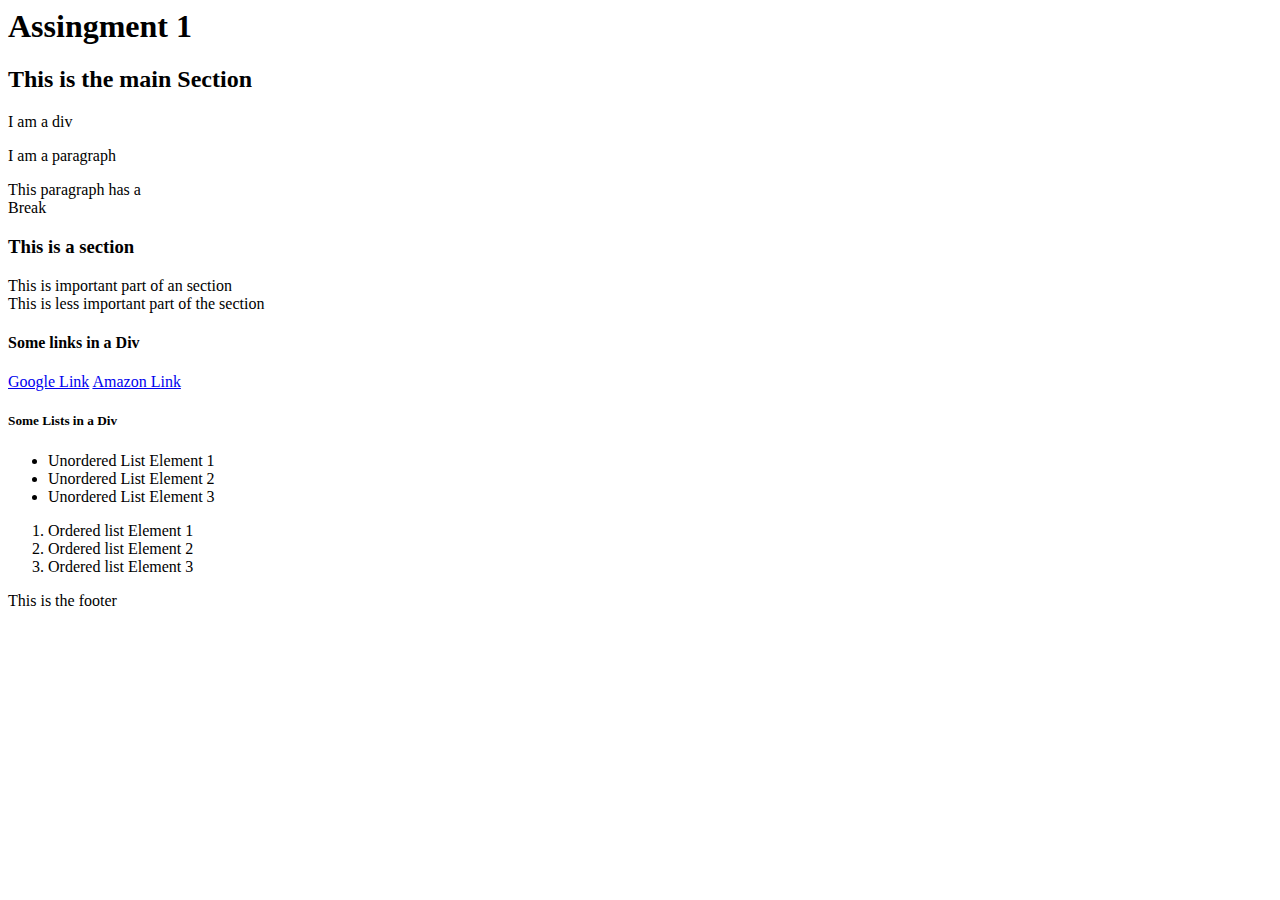
<file: assg-1/index.html>
<html>
<head>
	<title></title>
</head>
<body>
	<header>
		<h1>Assingment 1</h1>
		<h2>This is the main Section</h2>
	</header>	
	<div>
		<p>I am a div</p>
	</div>
	<p>I am a paragraph</p>
	<p>This paragraph has a<br>Break</p>
	<section>
		<h3>This is a section</h3>
		<p>This is important part of an section<br>This is less important part of the section</p>
	</section>
	<div>
		<h4>Some links in a Div</h4>
		<a href="http://www.google.com">Google Link</a> <a href="http://www.amazon.com">Amazon Link</a>
	</div>
	<div>
		<h5>Some Lists in a Div</h5>
		<ul>
			<li>Unordered List Element 1</li>
			<li>Unordered List Element 2</li>
			<li>Unordered List Element 3</li>
		</ul>
		<ol>
			<li>Ordered list Element 1</li>
			<li>Ordered list Element 2</li>
			<li>Ordered list Element 3</li>
		</ol>
	</div>
</body>
	<footer>
		<p>This is the footer</p>
	</footer>
</html>
</file>
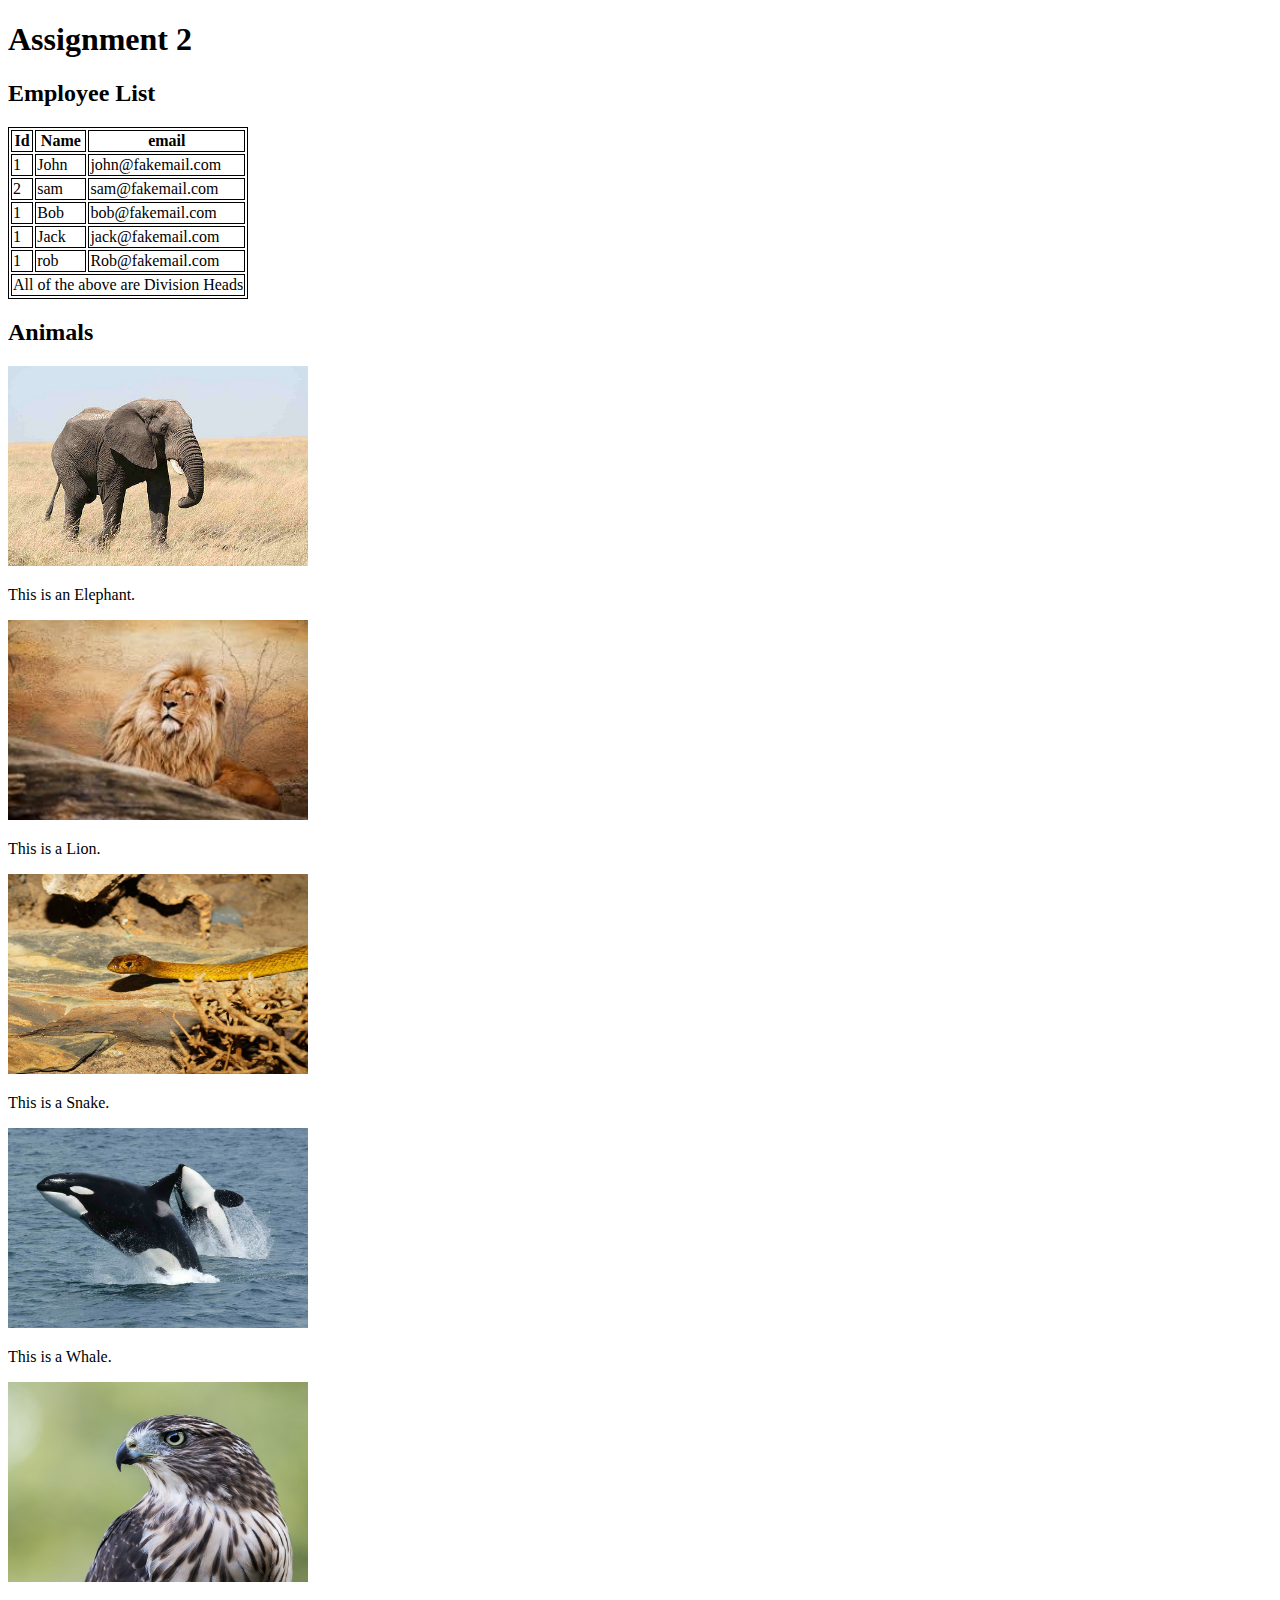
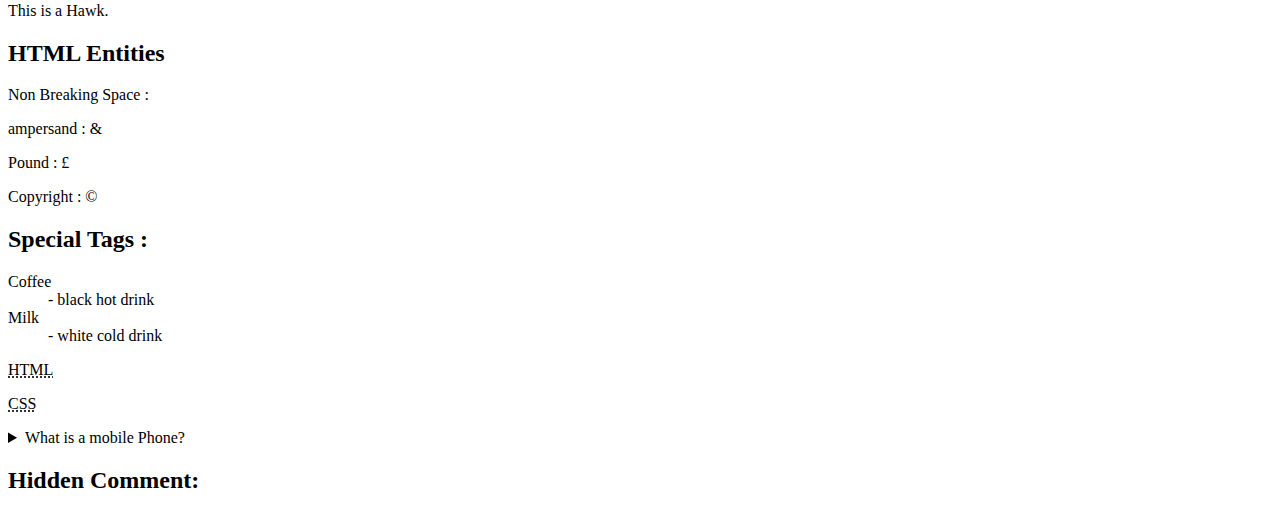
<file: assg-2/index.html>
<!DOCTYPE html>
<html>
<head>
	<title>Second Assingment</title>
	<style>
	table, th, td {
  		border: 1px solid black;
}
</style>
</head>
<body>
	<header id="header">
		<h1>Assignment 2</h1>
	</header>
	<main id="main">
		<section id=table-section" class="main-section">
				<h2>Employee List</h2>
			<table>
				<thead>
					<tr>
						<th>Id</th>
						<th>Name</th>
						<th>email</th>
					</tr>
				</thead>
				<tbody>
					<tr>
						<td>1</td>
						<td>John</td>
						<td>john@fakemail.com</td>
					</tr>
					<tr>
						<td>2</td>
						<td>sam</td>
						<td>sam@fakemail.com</td>
					</tr>
					<tr>
						<td>1</td>
						<td>Bob</td>
						<td>bob@fakemail.com</td>
					</tr>
					<tr>
						<td>1</td>
						<td>Jack</td>
						<td>jack@fakemail.com</td>
					</tr>
					<tr>
						<td>1</td>
						<td>rob</td>
						<td>Rob@fakemail.com</td>
					</tr>
				</tbody>
				<tfoot>
					<tr>
						<td colspan="3">All of the above are Division Heads</td>
					</tr>
				</tfoot>
			</table>
		</section>
		<section id="images" class="main-section">
			<h2>Animals</h2>
			<article>
				<img src="img/elephant.jpg" alt="Elephant" width="300" height="200">
				<p>This is an Elephant.</p>
				<img src="img/lion.jpg" alt="Lion" width="300" height="200">
				<p>This is a Lion.</p>
				<img src="img/snake.jpg" alt="Snake" width="300" height="200">
				<p>This is a Snake.</p>
				<img src="img/whale.jpg" alt="Whale" width="300" height="200">
				<p>This is a Whale.</p>
				<img src="img/hawk.jpg" alt="Snake" width="300" height="200">
				<p>This is a Hawk.</p>
			</article>
		</section id="speacial-tags" class="main-section">
		<section>
			<h2>HTML Entities</h2>
			<article>
				<p>Non Breaking Space : &nbsp;</p>
				<p>ampersand : &amp;</p>
				<p>Pound : &pound;</p>
				<p>Copyright : &copy;</p>
			</article>
		</section>
		<section id="special-tags" class="main=section">
			<h2>Special Tags :</h2>
			<article id="st-dl" class="special-tag">
				<dl>
					<dt>Coffee</dt>
					<dd>- black hot drink</dd>
					<dt>Milk</dt>
					<dd>- white cold drink</dd>
				</dl>
			</article>
			<article id="st-abbr" class="special-tag">	
					<p><abbr title="Hyper Text Markup Language">HTML</abbr></p>
					<p><abbr title="Cascading Style Sheets">CSS</abbr></p>
			</article>
			<article class="special-tag" id="details">
				<details>
					<summary>What is a mobile Phone?</summary>
					<p>A mobile phone, cell phone or hand phone, sometimes shortened to simply mobile, cell or just phone, is a portable telephone that can make and recieve calls over a radio frequency link while the user is moving within a telephone service area.</p>
				</details>
			</article>
		</section>
	</main>
	<footer id="footer">
		<h2>Hidden Comment:</h2>
		<!--This is a hidden comment.-->
	</footer>
</body>
</html>
</file>
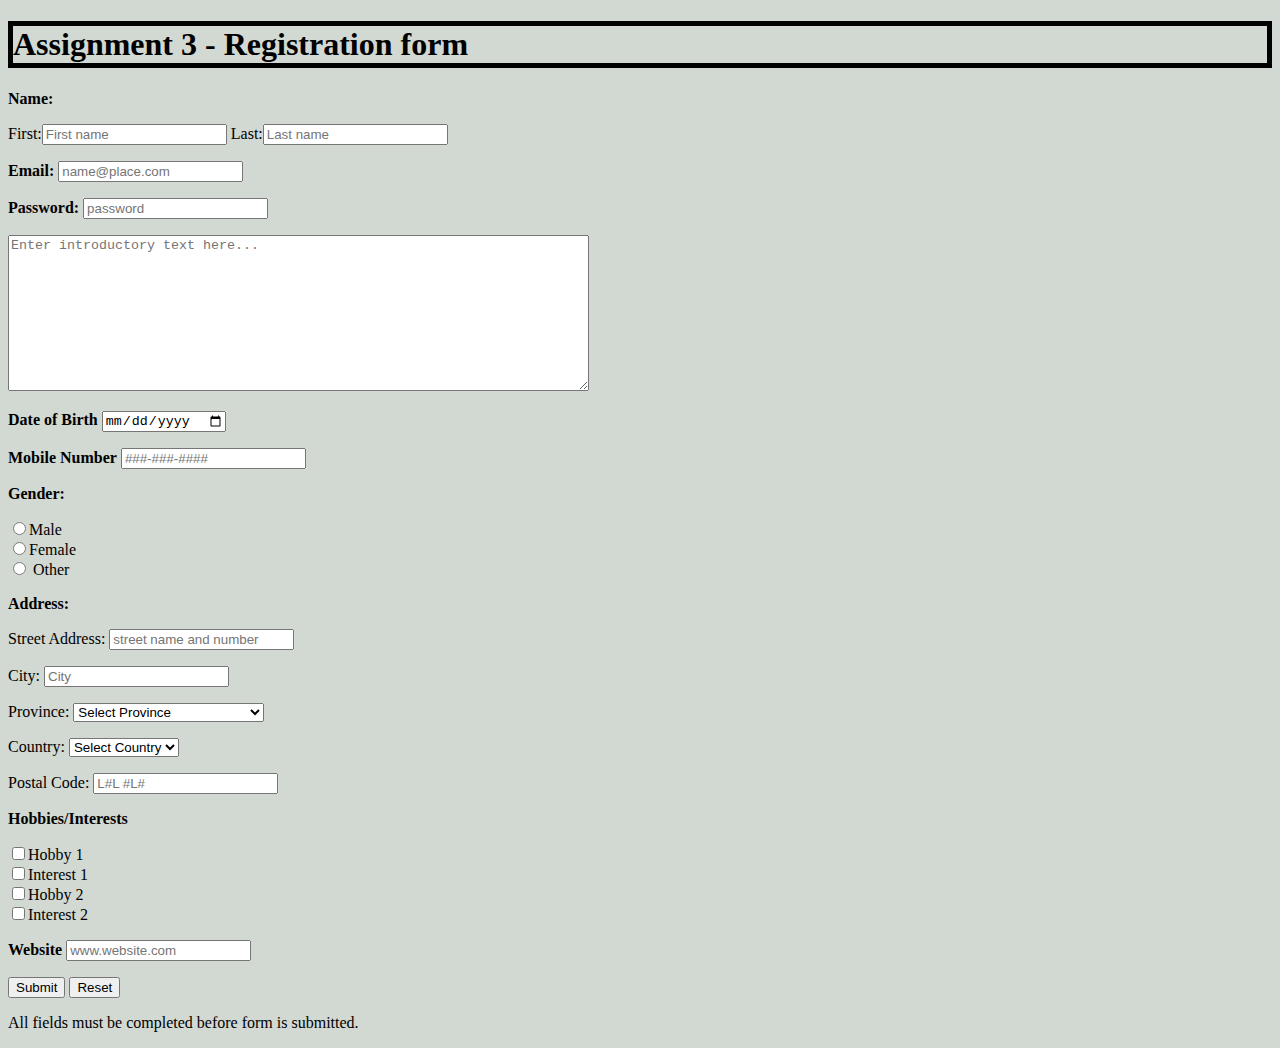
<file: assg-3/index.html>
<!Doctype html>
<html>
<head>
	<meta charset="utf-8"/>
	<title>Third Assignment</title>
	<style>
	body {
		background-color: #d2d8d2;
	}
	h1 {
		border: 5px solid black;
	}
	</style>
</head>
<body>
	<header id="header">
		<h1>Assignment 3 - Registration form</h1>
	</header>
	<main id="main">
		<form>
			<div>
				<p><strong>Name:</strong></p>
				<p>First:<input type="text" name="first name" placeholder="First name">  Last:<input type="text" name="last name" placeholder="Last name" required></p>
			</div>
			<div>
				<p><strong>Email:</strong> <input type="email" placeholder="name@place.com" required></p>
				<p><strong>Password:</strong> <input type="password" name="pwd" placeholder="password" required></p>
			</div>
			<div>
				<textarea rows="10" cols="70" placeholder="Enter introductory text here..."></textarea>
			</div>
			<div>
				<p><strong>Date of Birth</strong> <input type="date" name="birthday" required></p>
			</div>
			<div>
				<p><strong>Mobile Number</strong> <input type="number" name="userphone" placeholder="###-###-####" required></p>
			</div>
			<div>
				<p><strong>Gender:</strong></p> 
				<p> <input type="radio" name="gender" value="male">Male<br> <input type="radio" name="gender" value="female">Female<br> <input type="radio" name="gender" value="other"> Other</p>
			</div>
			<div>
				<p>
				<strong>Address:</strong></p>
				<p>Street Address: <input type="text" name="address" placeholder="street name and number" required></p>
				<p>City: <input type="text" name="city" placeholder="City" required></p>
				<p>Province:
					<select name="province" required>
						<option value="">Select Province</option>
						<option value="Alberta">Alberta</option>
						<option value="BritishColumbia">British Columbia</option>
						<option value="Manitoba">Manitoba</option>
						<option value="NewBrunswick">New Brunswick</option>
						<option value="NewfoundlandandLabrador">Newfoundland and Labrador</option>
						<option value="NorthwestTerritories">Northwest Territories</option>
						<option value="NovaScotia">Nova Scotia</option>
						<option value="Nunavut">Nunavut</option>
						<option value="Ontario">Ontario</option>
						<option value="PrinceEdwardIsland">Prince Edward Island</option>
						<option value="Quebec">Quebec</option>
						<option value="Saskatchewan">Saskatchewan</option>
						<option value="Yukon">Yukon</option>
					</select>
				</p>
				<p>Country:
					<select name="Country" required>
						<option value="">Select Country</option>
						<option value="Canada">Canada</option>
						<option value="other">Other</option>
					</select>
				</p>
				<p>Postal Code: <input type="text" name="postcode" placeholder="L#L #L#" required></p>
			</div>
			<div>
				<p><strong>Hobbies/Interests</strong></p>
				<input type="checkbox" name="hobby1">Hobby 1<br><input type="checkbox" name="interest1">Interest 1<br><input type="checkbox" name="hobby2">Hobby 2<br><input type="checkbox" name="interest2">Interest 2
			</div>
			<div>
				<p><strong>Website</strong> <input type="url" name="homepage" placeholder="www.website.com" required></p>
			</div>
			<div>
				<button type="submit" value="Submit">Submit</button>    <button type="reset" value="reset">Reset</button>
			</div>
		</form>
	</main>
	<footer id="footer">
		<p>All fields must be completed before form is submitted.</p> 
	</footer>
</body>
</html>
</file>
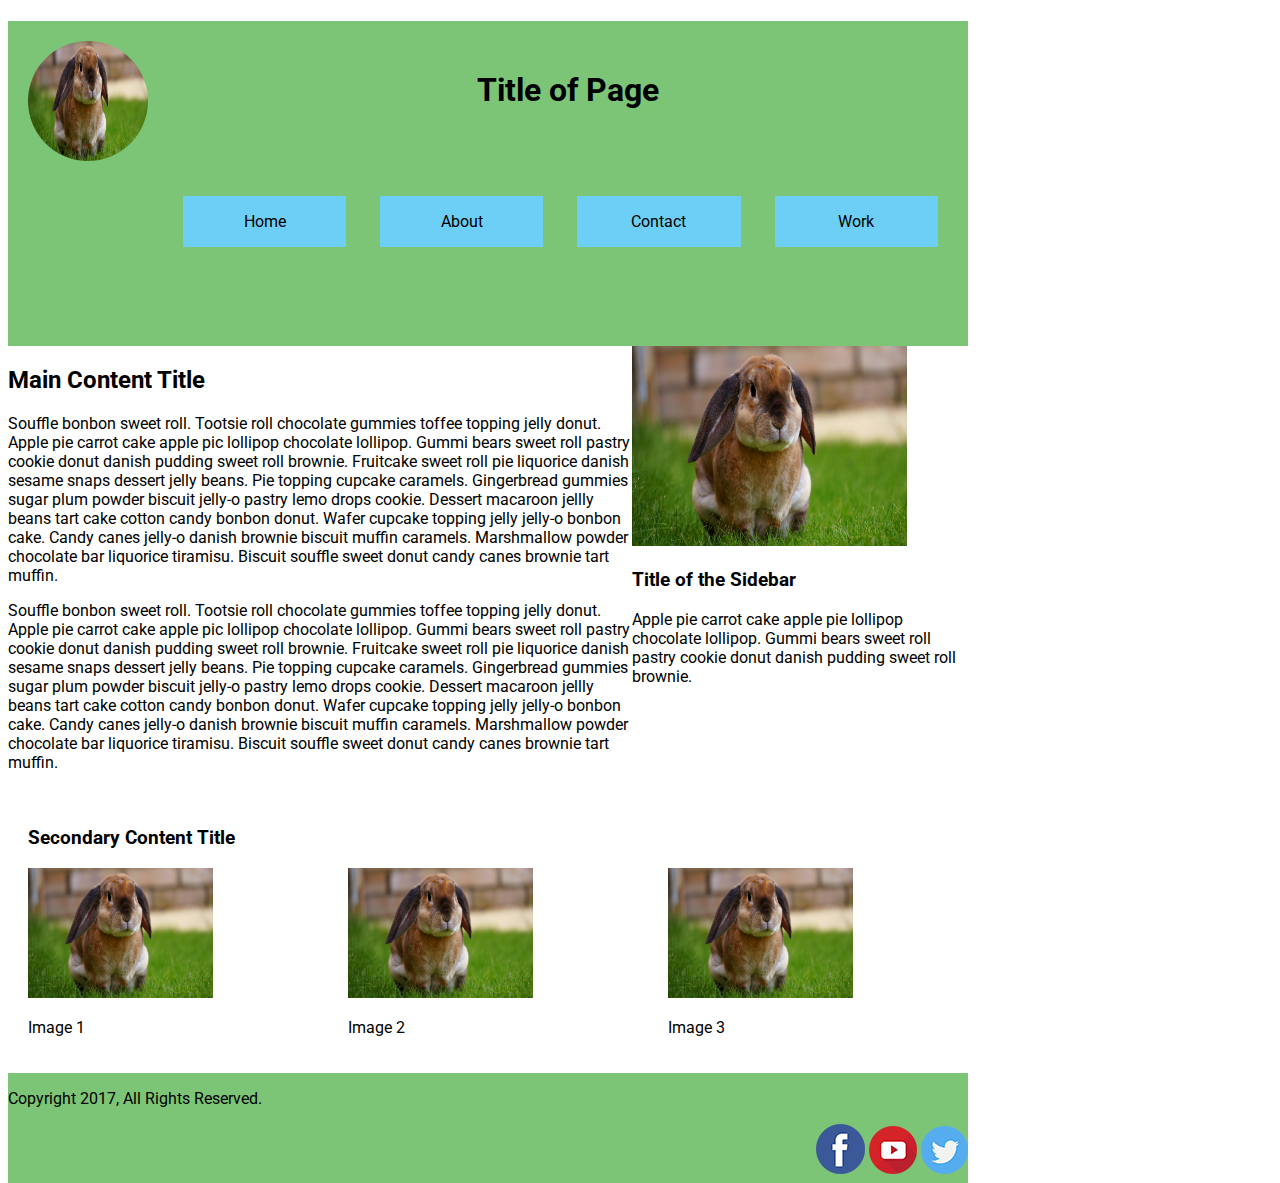
<file: assg-4/index.html>
<!DOCTYPE html>
<html lang="en-ca">
<head>
	<link href="css/style.css" rel="stylesheet" type="text/css">
	<title>Assingment 4</title>
    <link href="https://fonts.googleapis.com/css?family=Roboto" rel="stylesheet">
</head>
<body class="body">
	<!-- header start -->
	<header class="header" id="header">
		<div>
			<img class="logo" src="img/image-1.jpg" width="120" height="120" alt="logo">
			<h1 class="h1">Title of Page</h1>
		</div>
		<div class="container">
			<div class="head-box">
				<p>Home</p>
			</div>
			<div class="head-box">
				<p>About</p>
			</div>
			<div class="head-box">
				<p>Contact</p>
			</div>
			<div class="head-box">
				<p>Work</p>
			</div>
		</div>
		<!--end header div-->
	</header>
	<!--header end-->
	<!--main start-->
	<main>
		<!--start main content container-->
		<div class="main content">
			<article class="main-box-1">
				<h2>Main Content Title</h2>
				<p>Souffle bonbon sweet roll. Tootsie roll chocolate gummies toffee topping jelly donut. Apple pie carrot cake apple pic lollipop chocolate lollipop. Gummi bears sweet roll pastry cookie donut danish pudding sweet roll brownie. Fruitcake sweet roll pie liquorice danish sesame snaps dessert jelly beans. Pie topping cupcake caramels. Gingerbread gummies sugar plum powder biscuit jelly-o pastry lemo drops cookie. Dessert macaroon jellly beans tart cake cotton candy bonbon donut. Wafer cupcake topping jelly jelly-o bonbon cake. Candy canes jelly-o danish brownie biscuit muffin caramels. Marshmallow powder chocolate bar liquorice tiramisu. Biscuit souffle sweet donut candy canes brownie tart muffin.</p>
				<p>Souffle bonbon sweet roll. Tootsie roll chocolate gummies toffee topping jelly donut. Apple pie carrot cake apple pic lollipop chocolate lollipop. Gummi bears sweet roll pastry cookie donut danish pudding sweet roll brownie. Fruitcake sweet roll pie liquorice danish sesame snaps dessert jelly beans. Pie topping cupcake caramels. Gingerbread gummies sugar plum powder biscuit jelly-o pastry lemo drops cookie. Dessert macaroon jellly beans tart cake cotton candy bonbon donut. Wafer cupcake topping jelly jelly-o bonbon cake. Candy canes jelly-o danish brownie biscuit muffin caramels. Marshmallow powder chocolate bar liquorice tiramisu. Biscuit souffle sweet donut candy canes brownie tart muffin.</p>
			</article>
		</div>
		<div class="main-aside">
			<aside class="aside">
				<img src="img/image-1.jpg" width="275" height="200" alt="Bunny">
				<h3>Title of the Sidebar</h3>
				<p>Apple pie carrot cake apple pie lollipop chocolate lollipop. Gummi bears sweet roll pastry cookie donut danish pudding sweet roll brownie.</p>
			</aside>
		</div>
		<div class="secondary-content">
			<article class="article">
				<h3>Secondary Content Title</h3>
				<div class="column">
					<img src="img/image-1.jpg" width="185" height="130" alt="image 1">
					<p>Image 1</p>
				</div>
				<div class="column">
					<img src="img/image-1.jpg" width="185" height="130" alt="image 2">
					<p>Image 2</p>
				</div>
				<div class="column">
					<img src="img/image-1.jpg" width="185" height="130" alt="image 3">
					<p>Image 3</p>
				</div>
			</article>
		</div>
	</main>
	<!--end main-->
	<!--start footer-->
	<footer class="footer" id="footer">
		<div>
			<p>Copyright 2017, All Rights Reserved.</p>
		</div>
		<nav class="icons">
			<i><a href="https://www.facebook.com/"><img src="img/facebook.png" alt="Facebook logo"></a></i>
			<i><a href="https://www.youtube.com/"><img src="img/youtube.png" alt="Youtube logo"></a></i>
			<i><a href="https://twitter.com/?lang=en"><img src="img/twitter.png" alt="Twitter logo"></a></i>
		</nav>
	</footer>
</body>
</html>
</file>
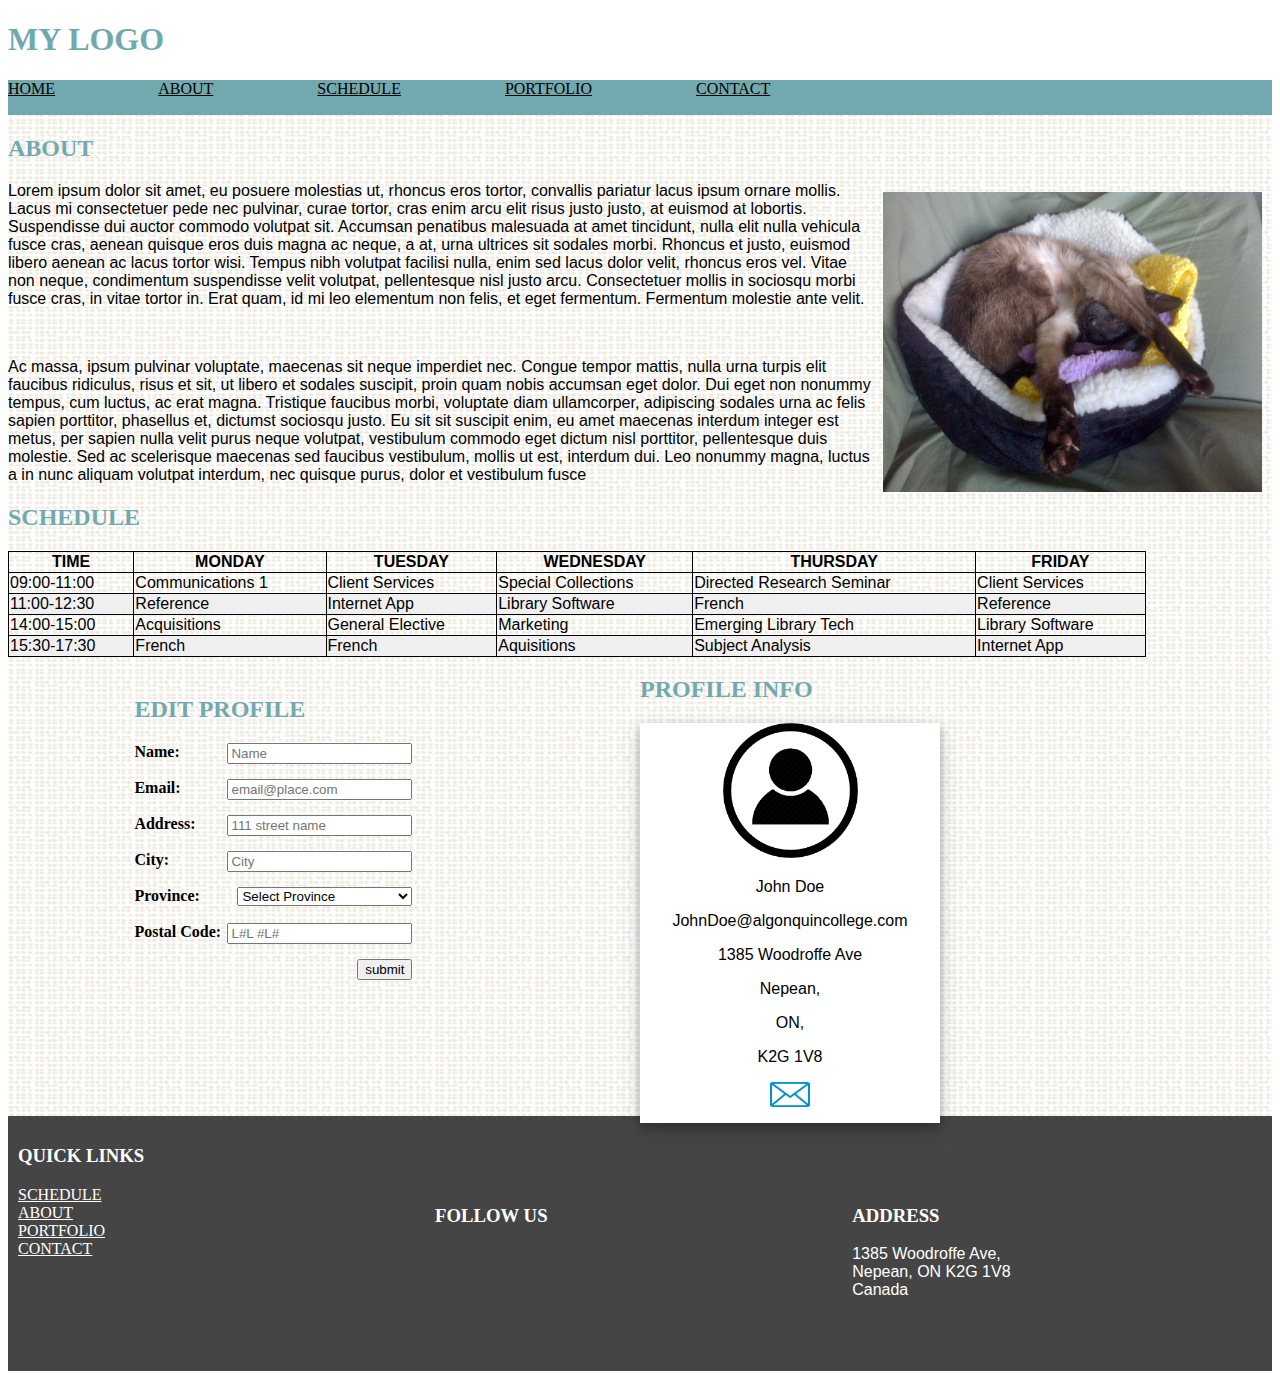
<file: final/index.html>
<!DOCTYPE html>
<html lang="en-ca">
<head>
	<meta charset="utf-8"/>
	<link href="css/style.css" rel="stylesheet" type="text/css">
	<link rel="stylesheet" href="https://use.fontawesome.com/releases/v5.8.1/css/all.css" integrity="sha384-50oBUHEmvpQ+1lW4y57PTFmhCaXp0ML5d60M1M7uH2+nqUivzIebhndOJK28anvf" crossorigin="anonymous">
	<title>Final</title>
</head>
<body class="body">	
	<!--header start-->
	<header class="header" id="header">
		<h1>MY LOGO</h1>
	</header>
	<!--header end-->
	<!--main start-->
	<main class="main" id="main">
		
			<!--start nav 1 for navigation bar-->
			<nav class="navigation">
				<a class="bar" href="HOME">HOME</a>
				<a class="bar" href="ABOUT">ABOUT</a>
				<a class="bar" href="SCHEDULE">SCHEDULE</a>
				<a class="bar" href="PORTFOLIO">PORTFOLIO</a>
				<a class="bar" href="CONTACT">CONTACT</a>
			</nav>
		<!--end nav 1-->
		<!--start div 1 for main content-->
		<section class="article">
			<div class="intro">
				<h2>ABOUT</h2>
				<p><img class="img" src="img/image-1.jpg" width="330" height="230" alt="Cat">Lorem ipsum dolor sit amet, eu posuere molestias ut, rhoncus eros tortor, convallis pariatur lacus ipsum ornare mollis. Lacus mi consectetuer pede nec pulvinar, curae tortor, cras enim arcu elit risus justo justo, at euismod at lobortis. Suspendisse dui auctor commodo volutpat sit. Accumsan penatibus malesuada at amet tincidunt, nulla elit nulla vehicula fusce cras, aenean quisque eros duis magna ac neque, a at, urna ultrices sit sodales morbi. Rhoncus et justo, euismod libero aenean ac lacus tortor wisi. Tempus nibh volutpat facilisi nulla, enim sed lacus dolor velit, rhoncus eros vel. Vitae non neque, condimentum suspendisse velit volutpat, pellentesque nisl justo arcu. Consectetuer mollis in sociosqu morbi fusce cras, in vitae tortor in. Erat quam, id mi leo elementum non felis, et eget fermentum. Fermentum molestie ante velit.</p>
				<br>
				<p>Ac massa, ipsum pulvinar voluptate, maecenas sit neque imperdiet nec. Congue tempor mattis, nulla urna turpis elit faucibus ridiculus, risus et sit, ut libero et sodales suscipit, proin quam nobis accumsan eget dolor. Dui eget non nonummy tempus, cum luctus, ac erat magna. Tristique faucibus morbi, voluptate diam ullamcorper, adipiscing sodales urna ac felis sapien porttitor, phasellus et, dictumst sociosqu justo. Eu sit sit suscipit enim, eu amet maecenas interdum integer est metus, per sapien nulla velit purus neque volutpat, vestibulum commodo eget dictum nisl porttitor, pellentesque duis molestie. Sed ac scelerisque maecenas sed faucibus vestibulum, mollis ut est, interdum dui. Leo nonummy magna, luctus a in nunc aliquam volutpat interdum, nec quisque purus, dolor et vestibulum fusce</p>
			</div>
			<!--end div 1-->
			<!--start div 2-->
			<div>
				<h2>SCHEDULE</h2>
				<table style="width: 90%">
					<thead>
						<tr>
							<th>TIME</th>
							<th>MONDAY</th>
							<th>TUESDAY</th>
							<th>WEDNESDAY</th>
							<th>THURSDAY</th>
							<th>FRIDAY</th>
						</tr>
					</thead>
					<tbody>
						<tr>
							<td>09:00-11:00</td>
							<td>Communications 1</td>
							<td>Client Services</td>
							<td>Special Collections</td>
							<td>Directed Research Seminar</td>
							<td>Client Services</td>
						</tr>
						<tr>
							<td>11:00-12:30</td>
							<td>Reference</td>
							<td>Internet App</td>
							<td>Library Software</td>
							<td>French</td>
							<td>Reference</td>
						</tr>
						<tr>
							<td>14:00-15:00</td>
							<td>Acquisitions</td>
							<td>General Elective</td>
							<td>Marketing</td>
							<td>Emerging Library Tech</td>
							<td>Library Software</td>
						</tr>
						<tr>
							<td>15:30-17:30</td>
							<td>French</td>
							<td>French</td>
							<td>Aquisitions</td>
							<td>Subject Analysis</td>
							<td>Internet App</td>
						</tr>
					</tbody>
				</table>
			</div>
		</section>
			<!--end div 2-->
			<!--start form-->
		<section class="secondary">
			<form class="form" id="myForm" onsubmit="javascriptInteractivity()">
				<h2>EDIT PROFILE</h2>
				<div>
					<strong>Name:</strong><input type="text" name="name" placeholder="Name" id="inputName" required>
				</div>
				<br>
				<div>
					<strong>Email:</strong><input type="email" placeholder="email@place.com" id="inputEmail" required>
				</div>
				<br>
				<div>
					<strong>Address:</strong><input type="text" name="address" placeholder="111 street name" id="inputAddress" required>
				</div>
				<br>
				<div>
					<strong>City:</strong><input type="text" name="city" placeholder="City" id="inputCity" required>
				</div>
				<br>
				<div>
					<strong>Province:</strong>
					<select name="province" id="inputProvince" required>
						<option value="">Select Province</option>
						<option value="AL">Alberta</option>
						<option value="BC">British Columbia</option>
						<option value="MB">Manitoba</option>
						<option value="NB">New Brunswick</option>
						<option value="NF">Newfoundland</option>
						<option value="NS">Nova Scotia</option>
						<option value="NWT">NorthWest Territories</option>
						<option value="NU">Nunavut</option>
						<option value="ON">Ontario</option>
						<option value="PEI">Prince Edward Island</option>
						<option value="QU">Quebec</option>
						<option value="SAS">Saskatchewan</option>
						<option value="YU">Yukon</option>
					</select>
				</div>
				<br>
				<div>
					<strong>Postal Code:</strong><input type="text" name="postcode" placeholder="L#L #L#" id="inputPostCode" required>
				</div>
				<br>
				<input type="submit" value="submit" id="submitBtn">	
			</form>
			<!--start profile info box-->
			<h2>PROFILE INFO</h2>
			<div class="box">
				<img src="img/image-2.png" width="135" height="135" alt="profile picture">
				<p id="name">John Doe</p>
				<p id="email">JohnDoe@algonquincollege.com</p>
				<p id="address">1385 Woodroffe Ave</p><p id="city">Nepean,</p><P id="province">ON,</P><p id="postcode">K2G 1V8</p>
				<img src="img/image-3.png" width="40" height="25" alt="letter">
			</div>
			<!--end profile info box-->
		</section>	
	<!--end main div-->	
	</main>
	<!--end main-->
	<!--start footer-->
	<footer class="footer" id="footer">
		<section class="container">
			<!--start quick nav-->
			<h3>QUICK LINKS</h3>
			<nav class="left">
				<a class="link" href="SCHEDULE">SCHEDULE</a><br>
				<a class="link" href="ABOUT">ABOUT</a><br>
				<a class="link" href="PORTFOLIO">PORTFOLIO</a><br>
				<a class="link" href="CONTACT">CONTACT</a>
			</nav>
			<!--end quick nav-->
			<!--start follow nav-->
			<nav class="left">
				<h3>FOLLOW US</h3>
				<a href="https://www.facebook.com/"><i class="fab fa-facebook-square" style="font-size: 48px; color: #3b5999"></i></a>
				<a href="https://www.youtube.com/""><i class="fab fa-youtube" style="font-size: 48px; color: #cd201f"></i></a>
				<a href="https://twitter.com/"><i class="fab fa-twitter-square" style="font-size: 48px; color: #55acee"></i></a>
			</nav>
			<!--end follow nav-->
			<!--start address div-->
			<div class="left">
				<h3>ADDRESS</h3>
				<p>1385 Woodroffe Ave,<br>Nepean, ON K2G 1V8<br>Canada</p>
			</div>
			<!--end address div-->
		</section>
	</footer>
	<!--end footer-->
	<script type="text/javascript" src="js/scripts.js"></script>
</body>
</html>
</file>
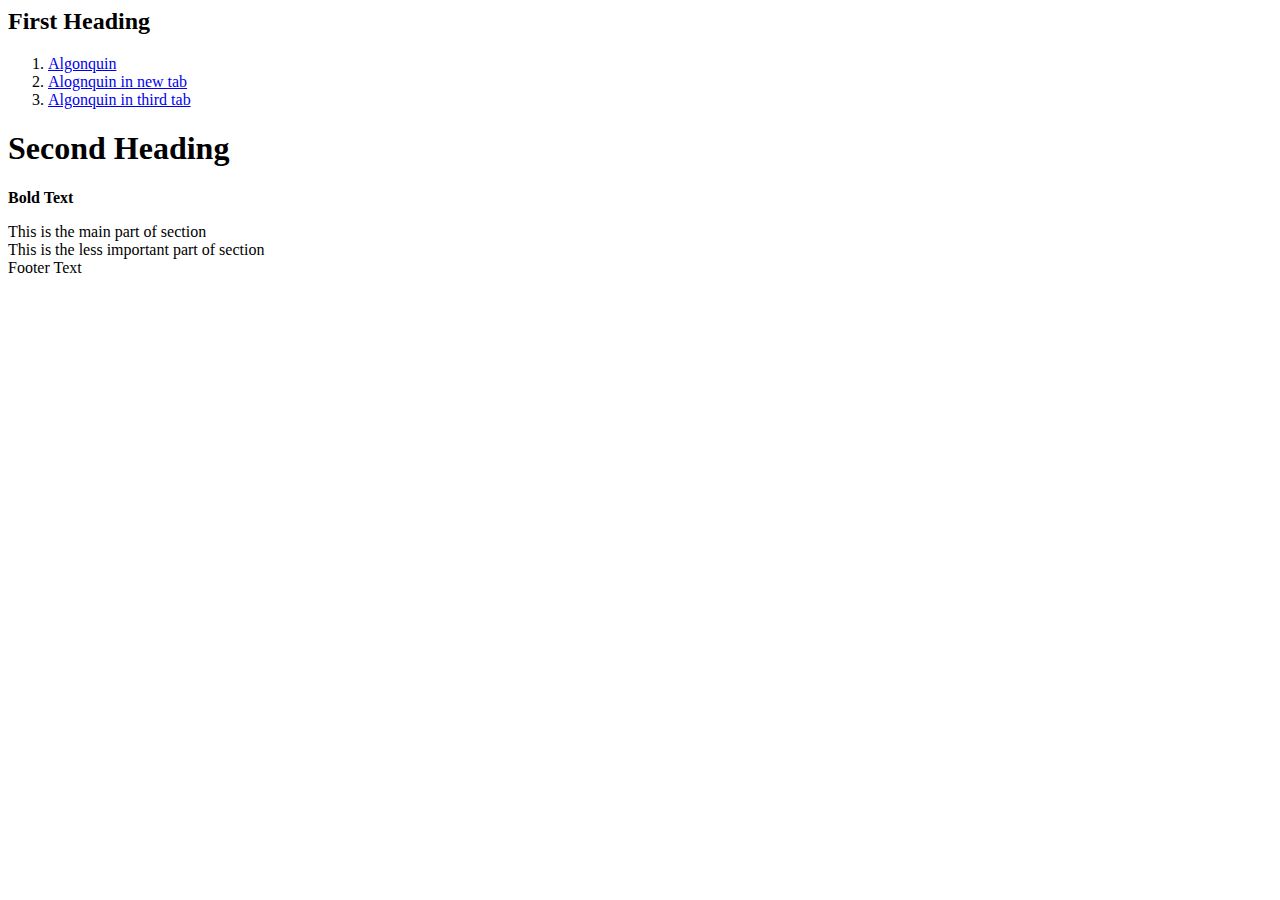
<file: inclass-1/index.html>
<html>
	<title></title>
<head>
	<meta charset="utf-18">
</head>
<body>
	<header>
		<h2>First Heading</h2>
	</header>
	<nav>
		<ol>
			<li>
				<a href="https://algonquincollege.com">Algonquin</a>
			</li>
			<li>
				<a href="https://algonquincollege.com" target="blank">Alognquin in new tab</a>
			</li>
			<li>
				<a href="https://algonquincollege.com">Algonquin in third tab</a>
			</li>
		</ol>
	</nav>
	<main>
		<section>
			<h1>Second Heading</h1>
			<p><b>Bold Text</p></b>
		</section>
		<section>
			<aside>This is the main part of section</aside>
			<article>This is the less important part of section</article>
		</section>
	</main>
</body>
	<footer>
		<span><div>Footer Text</div></span>
	</footer>
</html>
</file>
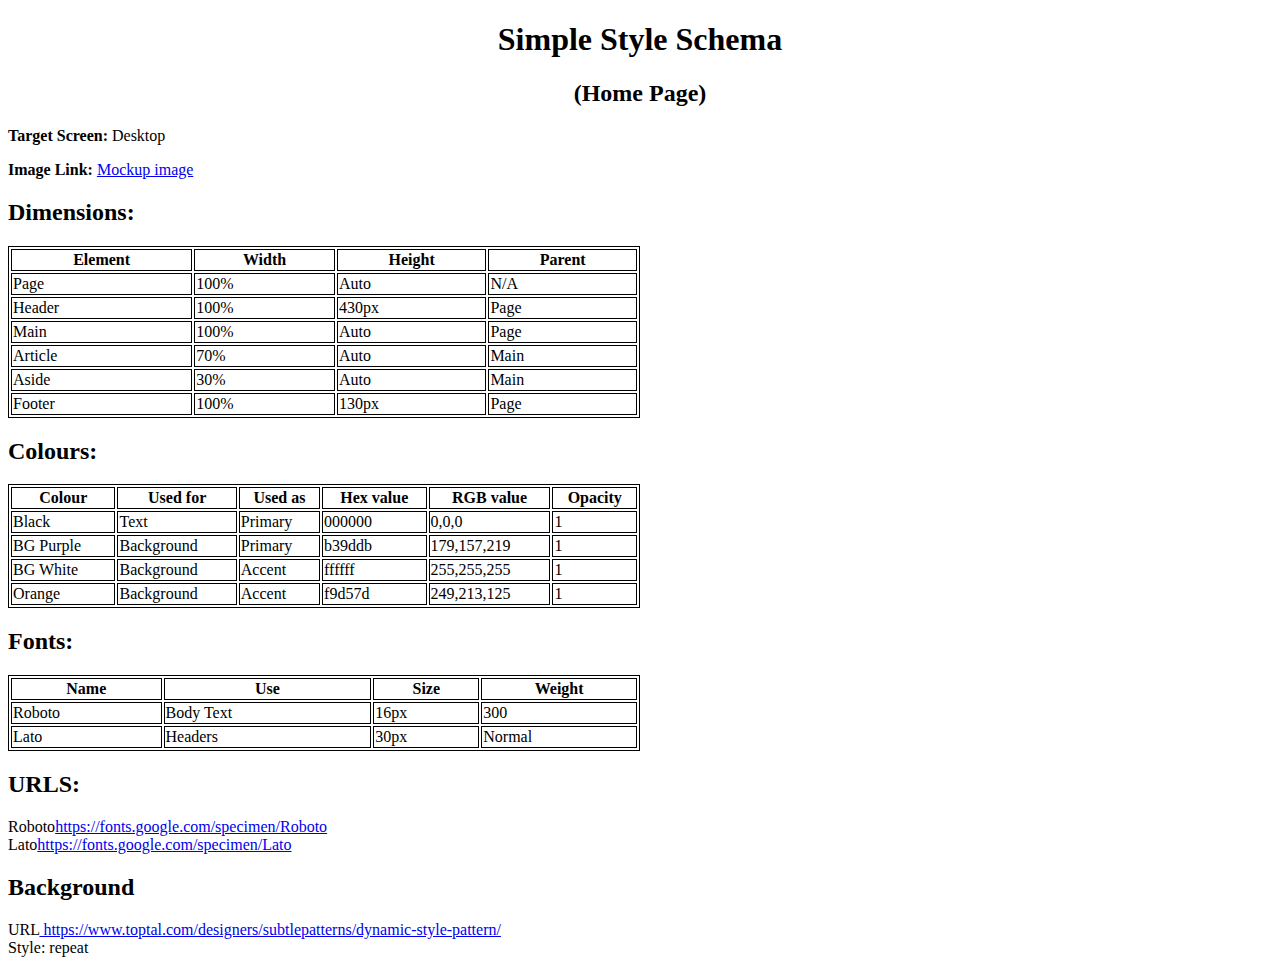
<file: inclass-2/index.html>
<!DOCTYPE html>
<html lang="en-ca">
<head>
	<title>In class - 2</title>
	<style>
	header {
		text-align: center;
	}
	table, th, td {
  		border: 1px solid black;
  	}	
	</style>
</head>
<body>
	<!-- header start -->
	<header class="header" id="header"><h1>Simple Style Schema</h1><h2>(Home Page)</h2>
	</header>
	<!-- header end-->
	<!--main start-->
	<main class="main" id="main">
		<!--start nav-->
		<nav>
			<!-- *******fix link*****-->
			<p><strong>Target Screen:</strong> Desktop</p>
			<p><strong>Image Link:</strong> <a href="https://github.com/ingl0041/lib2024/blob/master/inclass-2/img/mockup%20(1).jpg">Mockup image</a></p>
		</nav>
		<!--end nav-->
		<!--start div-->
		<div>
			<h2>Dimensions:</h2>
			<table Style="width: 50%">
				<thead>
					<tr>
						<th>Element</th>
						<th>Width</th>
						<th>Height</th>
						<th>Parent</th>
					</tr>
				</thead>
				<tbody>
					<tr>
						<td>Page</td>
						<td>100%</td>
						<td>Auto</td>
						<td>N/A</td>
					</tr>
					<tr>
						<td>Header</td>
						<td>100%</td>
						<td>430px</td>
						<td>Page</td>
					</tr>
					<tr>
						<td>Main</td>
						<td>100%</td>
						<td>Auto</td>
						<td>Page</td>
					</tr>
					<tr>
						<td>Article</td>
						<td>70%</td>
						<td>Auto</td>
						<td>Main</td>
					</tr>
					<tr>
						<td>Aside</td>
						<td>30%</td>
						<td>Auto</td>
						<td>Main</td>
					</tr>
					<tr>
						<td>Footer</td>
						<td>100%</td>
						<td>130px</td>
						<td>Page</td>
					</tr>
				</tbody>
			</table>
		</div>
		<!--end div-->
		<!---start div 2-->
		<div>
			<h2>Colours:</h2>
			<table Style="width: 50%">
				<thead>
					<tr>
						<th>Colour</th>
						<th>Used for</th>
						<th>Used as</th>
						<th>Hex value</th>
						<th>RGB value</th>
						<th>Opacity</th>
					</tr>
				</thead>
				<tbody>
					<tr>
						<td>Black</td>
						<td>Text</td>
						<td>Primary</td>
						<td>000000</td>
						<td>0,0,0</td>
						<td>1</td>
					</tr>
					<tr>
						<td>BG Purple</td>
						<td>Background</td>
						<td>Primary</td>
						<td>b39ddb</td>
						<td>179,157,219</td>
						<td>1</td>
					</tr>
					<tr>
						<td>BG White</td>
						<td>Background</td>
						<td>Accent</td>
						<td>ffffff</td>
						<td>255,255,255</td>
						<td>1</td>
					</tr>
					<tr>
						<td>Orange</td>
						<td>Background</td>
						<td>Accent</td>
						<td>f9d57d</td>
						<td>249,213,125</td>
						<td>1</td>
					</tr>
				</tbody>
			</table>
		</div>
		<!--end div 2-->
		<!--start div 3-->
		<div>
			<h2>Fonts:</h2>
			<table Style="width: 50%">
				<thead>
					<tr>
						<th>Name</th>
						<th>Use</th>
						<th>Size</th>
						<th>Weight</th>
					</tr>
				</thead>
				<tbody>
					<tr>
						<td>Roboto</td>
						<td>Body Text</td>
						<td>16px</td>
						<td>300</td>
					</tr>
					<tr>
						<td>Lato</td>
						<td>Headers</td>
						<td>30px</td>
						<td>Normal</td>
					</tr>
				</tbody>
			</table>
		</div>
		<!--end div 3-->
		<!--start nav 2-->
		<nav>
			<h2>URLS:</h2>
			<p>Roboto<a href="https://fonts.google.com/specimen/Roboto">https://fonts.google.com/specimen/Roboto</a><br>Lato<a href="https://fonts.google.com/specimen/Lato">https://fonts.google.com/specimen/Lato</a></p>
		</nav>
		<!--end nav 2-->
	</main>
	<!--end main-->
	<footer>
		<!--start div 4-->
		<div>
			<h2>Background</h2>
			<p>URL<a href="https://www.toptal.com/designers/subtlepatterns/dynamic-style-pattern/"> https://www.toptal.com/designers/subtlepatterns/dynamic-style-pattern/</a><br>Style: repeat</p>
		</div>
		<!--end div 4-->
	</footer>
</body>
</html>
</file>
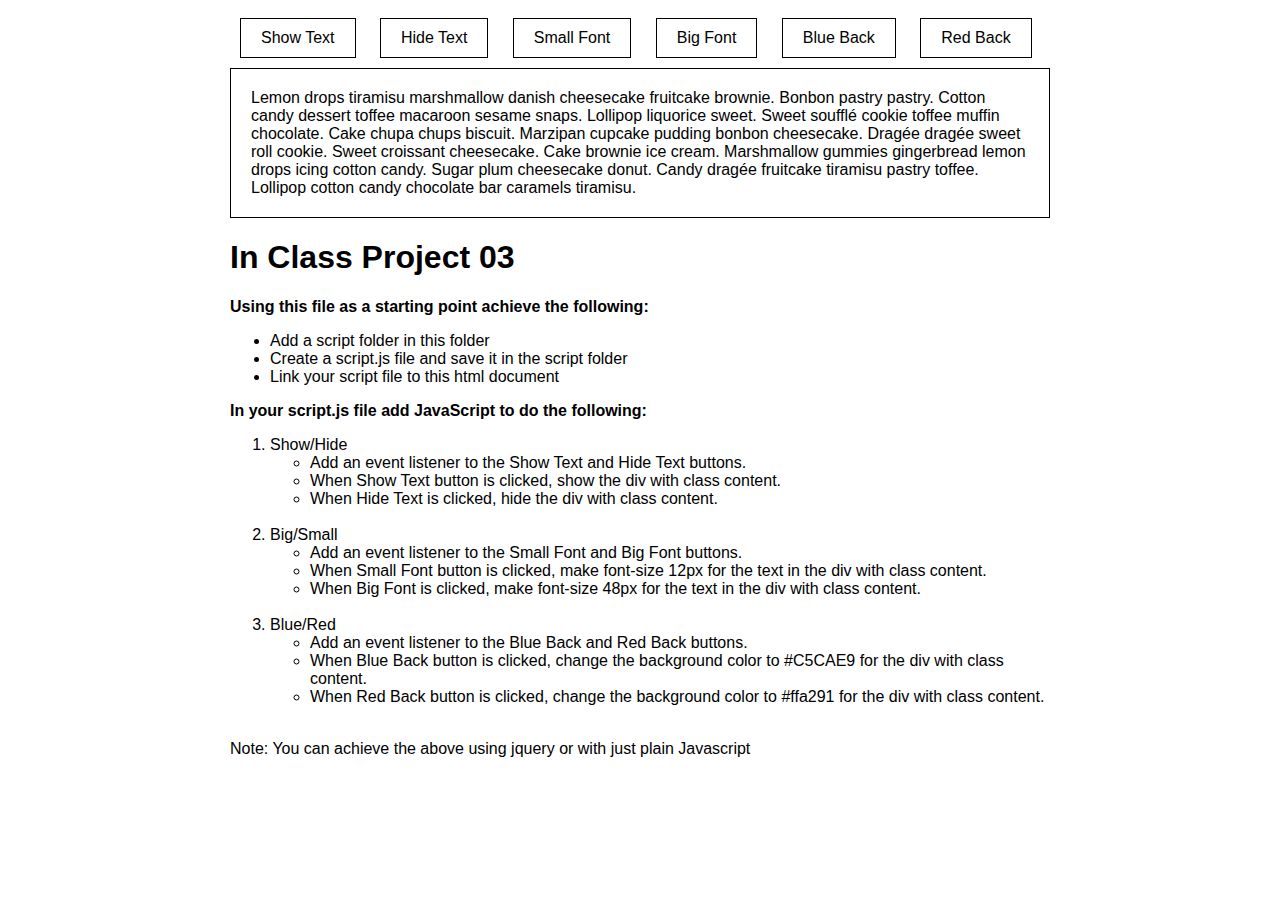
<file: inclass-3/index.html>
<html>
<head>
	<meta charset="utf-8">
	<title>In Class Project 03</title>
</head>
<style type="text/css">
	.wrapper{
		width:820px;
		margin:0 auto;
		font-family: sans-serif;
	}
	.btn{
		display: inline-block;
		padding: 10px 20px;
		border:1px solid black;
		cursor:pointer;
		margin: 10px;
	}
	.content{
		padding: 20px;
		border: 1px solid #000;
	}
	
</style>
<body>
	<div class="wrapper">
		<div class="btn show" id="show">Show Text</div>
		<div class="btn hide" id="hide">Hide Text</div>
		<div class="btn small" id="small">Small Font</div>
		<div class="btn big" id="big">Big Font</div>
		<div class="btn blue" id="blue">Blue Back</div>
		<div class="btn red" id="red">Red Back</div>
		<div class="content" id="content">
			Lemon drops tiramisu marshmallow danish cheesecake fruitcake brownie. Bonbon pastry pastry. Cotton candy dessert toffee macaroon sesame snaps. Lollipop liquorice sweet. Sweet soufflé cookie toffee muffin chocolate. Cake chupa chups biscuit. Marzipan cupcake pudding bonbon cheesecake. Dragée dragée sweet roll cookie. Sweet croissant cheesecake. Cake brownie ice cream. Marshmallow gummies gingerbread lemon drops icing cotton candy. Sugar plum cheesecake donut. Candy dragée fruitcake tiramisu pastry toffee. Lollipop cotton candy chocolate bar caramels tiramisu.
		</div>
		<div>
			<h1>In Class Project 03</h1>
			<p>
				<strong>Using this file as a starting point achieve the following:</strong>
				<ul>
					<li>Add a script folder in this folder</li>
					<li>Create a script.js file and save it in the script folder</li>
					<li>Link your script file to this html document</li>
				</ul>
				<strong>In your script.js file add JavaScript to do the following:</strong>

				<ol>
					<li>
						Show/Hide
						<ul>
							<li>Add an event listener to the Show Text and Hide Text buttons.</li>
							<li>When Show Text button is clicked, show the div with class content.</li>
							<li>When Hide Text is clicked, hide the div with class content.</li>
						</ul>
						<br>
					</li>

					<li>
						Big/Small
						<ul>
							<li>Add an event listener to the Small Font and Big Font buttons.</li>
							<li>When Small Font button is clicked, make font-size 12px for the text in the div with class content.</li>
							<li>When Big Font is clicked, make font-size 48px for the text in the div with class content.</li>
						</ul>
						<br>
					</li>

					<li>
						Blue/Red
						<ul>
							<li>Add an event listener to the Blue Back and Red Back buttons.</li>
							<li>When Blue Back button is clicked, change the background color to #C5CAE9 for the div with class content.</li>
							<li>When Red Back button is clicked, change the background color to #ffa291 for the div with class content.</li>
						</ul>
						<br>
					</li>
				</ol>
			</p>
			<p>Note: You can achieve the above using jquery or with just plain Javascript</p>
		</div>
	</div>
	<script type="text/javascript" src="script/script.js"></script>
</body>
</html>
</file>
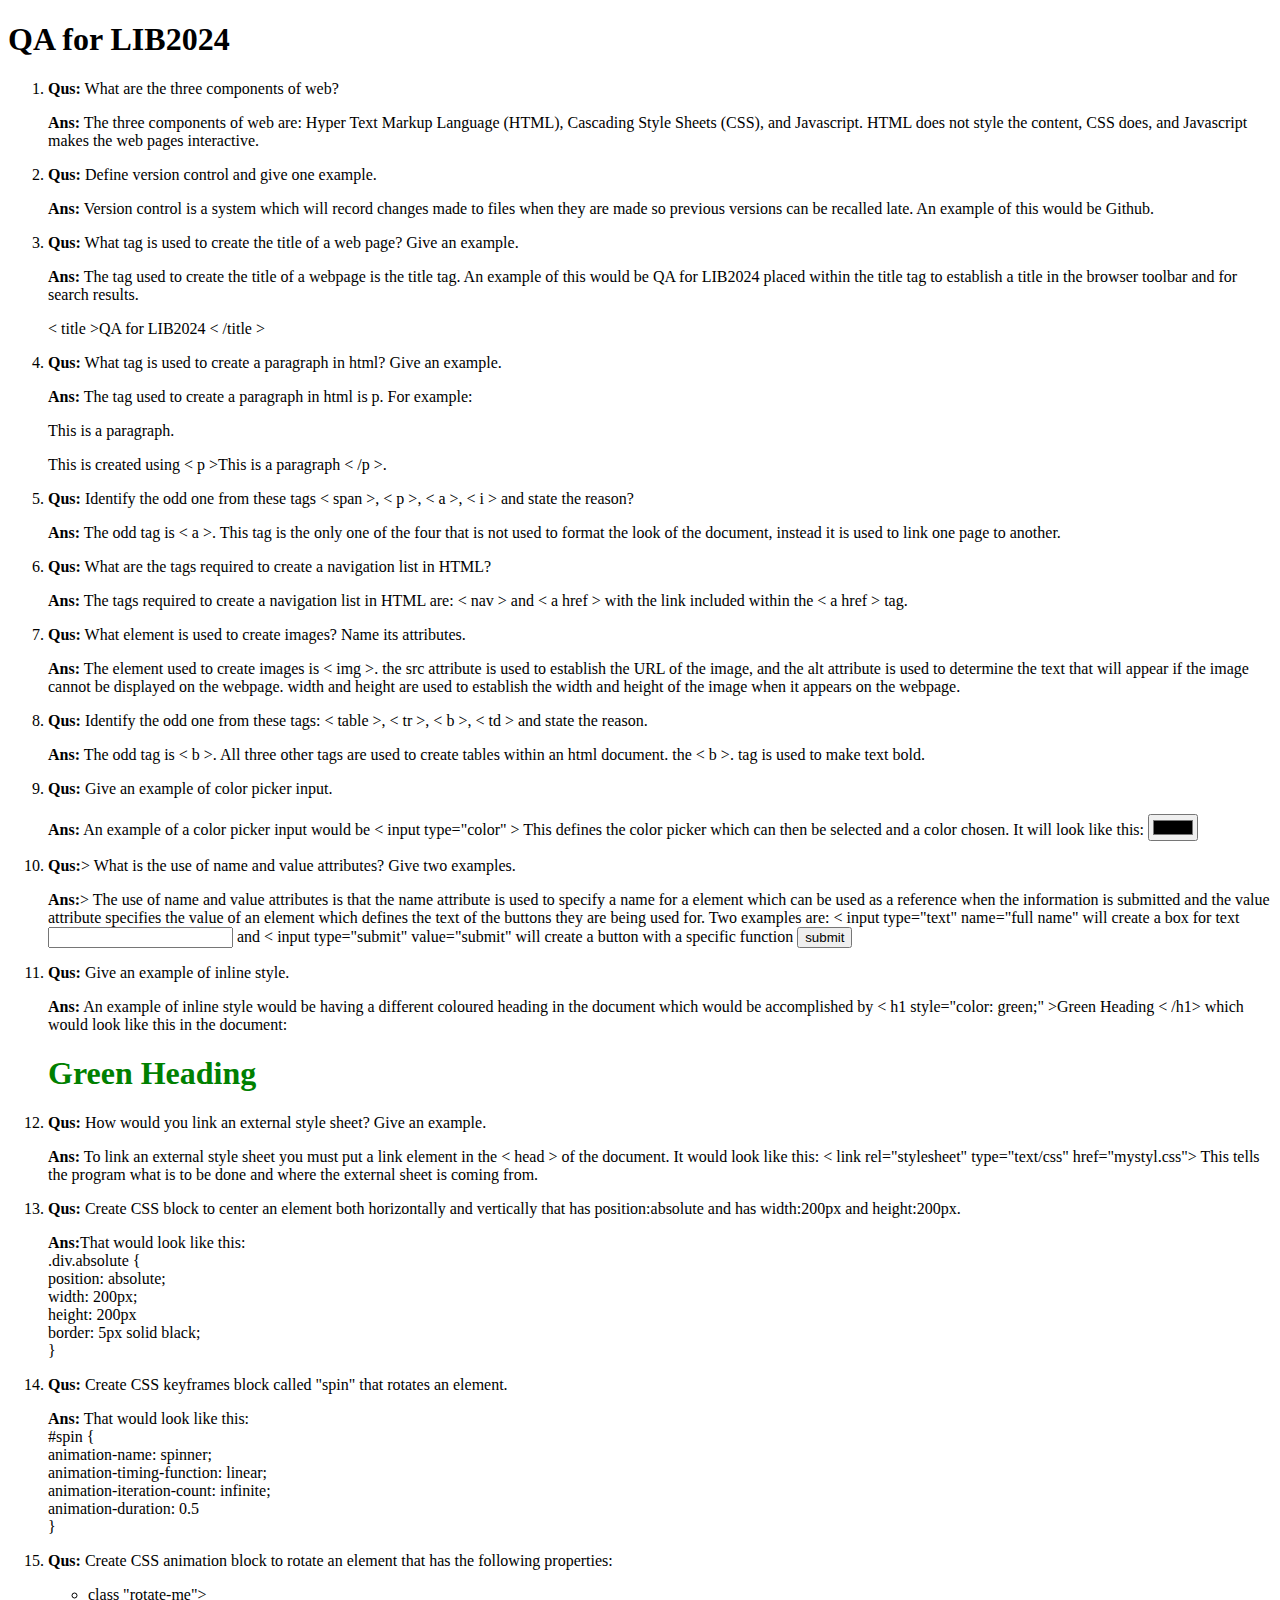
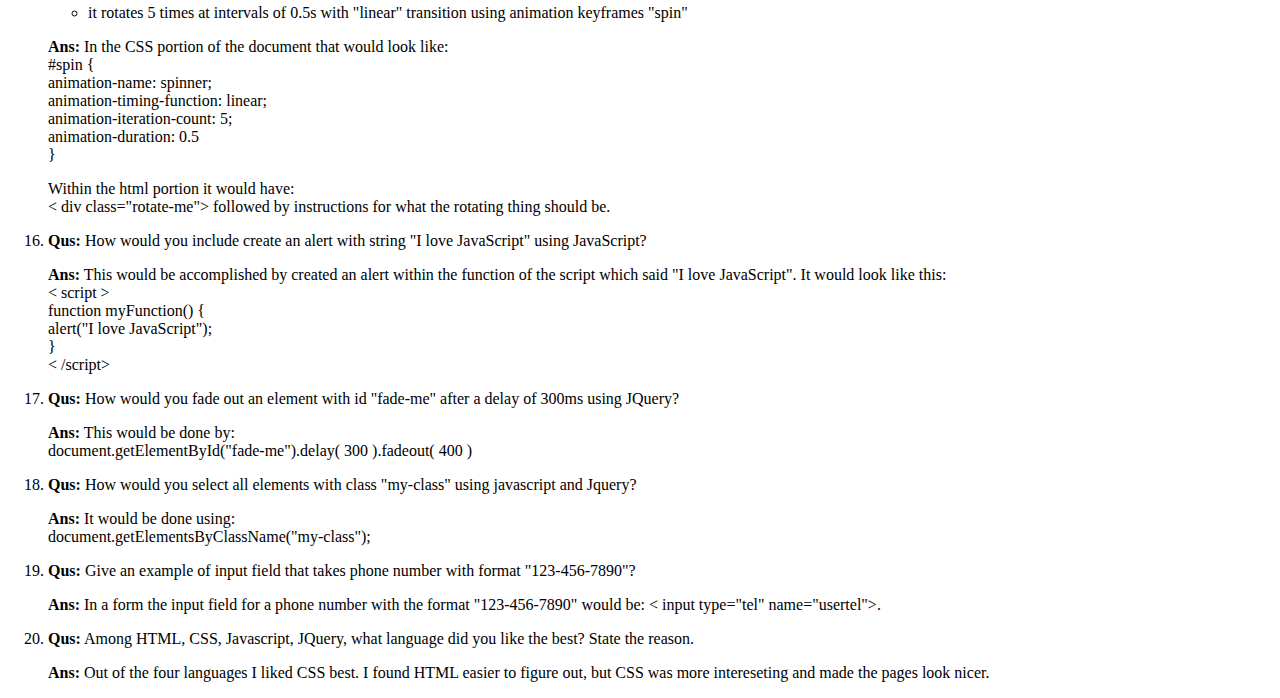
<file: qa.html>
<!DOCTYPE html>
<html>
<head>
	<title>QA for LIB2024</title>
</head>
<body>
	<header id="header">
		<h1>QA for LIB2024</h1>
	</header>
	<main id="main">
		<div>
			<ol>
			<!--Question 1-->
			<li>
				<p><strong>Qus:</strong> What are the three components of web?</p>
				<p><strong>Ans:</strong> The three components of web are: Hyper Text Markup Language (HTML), Cascading Style Sheets (CSS), and Javascript. HTML does not style the content, CSS does, and Javascript makes the web pages interactive.</p>
			</li>
			<!--Question 2-->
			<li>
				<p><strong>Qus:</strong> Define version control and give one example.</p>
				<p><strong>Ans:</strong> Version control is a system which will record changes made to files when they are made so previous versions can be recalled late. An example of this would be Github.</p>
			</li>
			<!--Question 3-->
			<li>
				<p><strong>Qus:</strong> What tag is used to create the title of a web page? Give an example.</p>		
				<p><strong>Ans:</strong> The tag used to create the title of a webpage is the title tag. An example of this would be QA for LIB2024 placed within the title tag to establish a title in the browser toolbar and for search results.</p>
				<p> < title >QA for LIB2024 < /title ></p>
			</li>
			<!--Question 4-->
			<li>
				<p><strong>Qus:</strong> What tag is used to create a paragraph in html? Give an example.</p>
				<p><b>Ans:</b> The tag used to create a paragraph in html is p. For example: <p>This is a paragraph.</p> This is created using < p >This is a paragraph < /p >.</p>
			</li>
			<!--Question 5-->
			<li>
				<p><strong>Qus:</strong> Identify the odd one from these tags < span >, < p >, < a >, < i > and state the reason?</p>
				<p><strong>Ans:</strong> The odd tag is < a >. This tag is the only one of the four that is not used to format the look of the document, instead it is used to link one page to another.</p>
			</li>
			<!--Question 6-->
			<li>
				<p><b>Qus:</b> What are the tags required to create a navigation list in HTML?</p>
				<p><strong>Ans:</strong> The tags required to create a navigation list in HTML are: < nav > and < a href > with the link included within the < a href > tag.</p>
			</li>
			<!--Quesiton 7-->
			<li>
				<p><strong>Qus:</strong> What element is used to create images? Name its attributes.</p>
				<p><strong>Ans:</strong> The element used to create images is < img >. the src attribute is used to establish the URL of the image, and the alt attribute is used to determine the text that will appear if the image cannot be displayed on the webpage. width and height are used to establish the width and height of the image when it appears on the webpage.</p>
			</li>
			<!--Question 8-->
			<li>
				<p><strong>Qus:</strong> Identify the odd one from these tags: < table >, < tr >, < b >, < td > and state the reason.</p>
				<p><strong>Ans:</strong> The odd tag is < b >. All three other tags are used to create tables within an html document. the < b >. tag is used to make text bold.</p>
			</li>
			<!--Question 9-->
			<li>
				<p><strong>Qus:</strong> Give an example of color picker input.</p>
				<p><strong>Ans:</strong> An example of a color picker input would be < input type="color" > This defines the color picker which can then be selected and a color chosen. It will look like this: <input type="color"></p>
			</li>
			<!--Quesiton 10-->
			<li>
				<p><strong>Qus:</strong>> What is the use of name and value attributes? Give two examples.</p>
				<p><strong>Ans:</strong>> The use of name and value attributes is that the name attribute is used to specify a name for a element which can be used as a reference when the information is submitted and the value attribute specifies the value of an element which defines the text of the buttons they are being used for. Two examples are: < input type="text" name="full name" will create a box for text <input type="text" name="full name"> and < input type="submit" value="submit" will create a button with a specific function <input type="submit" value="submit"></p>
			</li>
			<!--Question 11-->
			<li>
				<p><strong>Qus:</strong> Give an example of inline style.</p>
				<p><strong>Ans:</strong> An example of inline style would be having a different coloured heading in the document which would be accomplished by < h1 style="color: green;" >Green Heading < /h1> which would look like this in the document: <h1 style="color: green;">Green Heading</h1></p>
			</li>
			<!--Question 12-->
			<li>
				<p><strong>Qus:</strong> How would you link an external style sheet? Give an example.</p>
				<p><strong>Ans:</strong> To link an external style sheet you must put a link element in the < head > of the document. It would look like this: < link rel="stylesheet" type="text/css" href="mystyl.css"> This tells the program what is to be done and where the external sheet is coming from.</p>
			</li>
			<!--Question 13-->
			<li>
				<p><strong>Qus:</strong> Create CSS block to center an element both horizontally and vertically that has position:absolute and has width:200px and height:200px.</p>
				<p><strong>Ans:</strong>That would look like this:<br>
					.div.absolute {<br>
					position: absolute;<br>
  					width: 200px;<br>
  					height: 200px<br>
  					border: 5px solid black;<br>
				}</p>
			</li>
			<!--Question 14-->
			<li>
				<p><strong>Qus:</strong> Create CSS keyframes block called "spin" that rotates an element.</p>
				<p><strong>Ans:</strong> That would look like this:<br>
					#spin {<br>
					 	animation-name: spinner;<br>
    					animation-timing-function: linear;<br>
    					animation-iteration-count: infinite;<br>
    					animation-duration: 0.5<br>
    				}
			</li>
			<!--Question 15-->
			<li>
				<p><strong>Qus:</strong> Create CSS animation block to rotate an element that has the following properties:</p>
					<ul>
						<li>class "rotate-me"></li>
						<li>it rotates 5 times at intervals of 0.5s with "linear" transition using animation keyframes "spin"</li>
					</ul>
				<p><strong>Ans:</strong> In the CSS portion of the document that would look like:<br>
					#spin {<br>
						animation-name: spinner;<br>
    					animation-timing-function: linear;<br>
    					animation-iteration-count: 5;<br>
    					animation-duration: 0.5<br>
    				}</p>
    			<p> Within the html portion it would have:<br>< div class="rotate-me"> followed by instructions for what the rotating thing should be.</p> 
    		</li>
    		<!--Question 16-->
    		<li>
    			<p><strong>Qus:</strong> How would you include create an alert with string "I love JavaScript" using JavaScript?</p>
    			<p><strong>Ans:</strong> This would be accomplished by created an alert within the function of the script which said "I love JavaScript". It would look like this:<br> 
    			 < script ><br>
    			 function myFunction() {<br>
  					alert("I love JavaScript");<br>
				}<br>
				< /script></p>
			</li>
			<!--Question 17-->
			<li>
				<p><strong>Qus:</strong> How would you fade out an element with id "fade-me" after a delay of 300ms using JQuery?</p>
				<p><strong>Ans:</strong> This would be done by:<br> document.getElementById("fade-me").delay( 300 ).fadeout( 400 )
			</li>
			<!--Question 18-->
			<li>
				<p><strong>Qus:</strong> How would you select all elements with class "my-class" using javascript and Jquery?</p>
				<p><strong>Ans:</strong> It would be done using:<br>
					document.getElementsByClassName("my-class");
			</li>
			<!--Question 19-->
			<li>
				<p><strong>Qus:</strong> Give an example of input field that takes phone number with format "123-456-7890"?</p>
				<p><strong>Ans:</strong> In a form the input field for a phone number with the format "123-456-7890" would be: < input type="tel" name="usertel">.
			</li>
			<!--Question 20-->
			<li>
				<p><strong>Qus:</strong> Among HTML, CSS, Javascript, JQuery, what language did you like the best? State the reason.</p>
				<p><strong>Ans:</strong> Out of the four languages I liked CSS best. I found HTML easier to figure out, but CSS was more intereseting and made the pages look nicer.</p>
			</li>
		</ol>
		</div>
	</main>
	<footer id="footer">
		<!--This document validates as CSS level 3 + SVG !-->
	</footer>
</body>
</html>
</file>
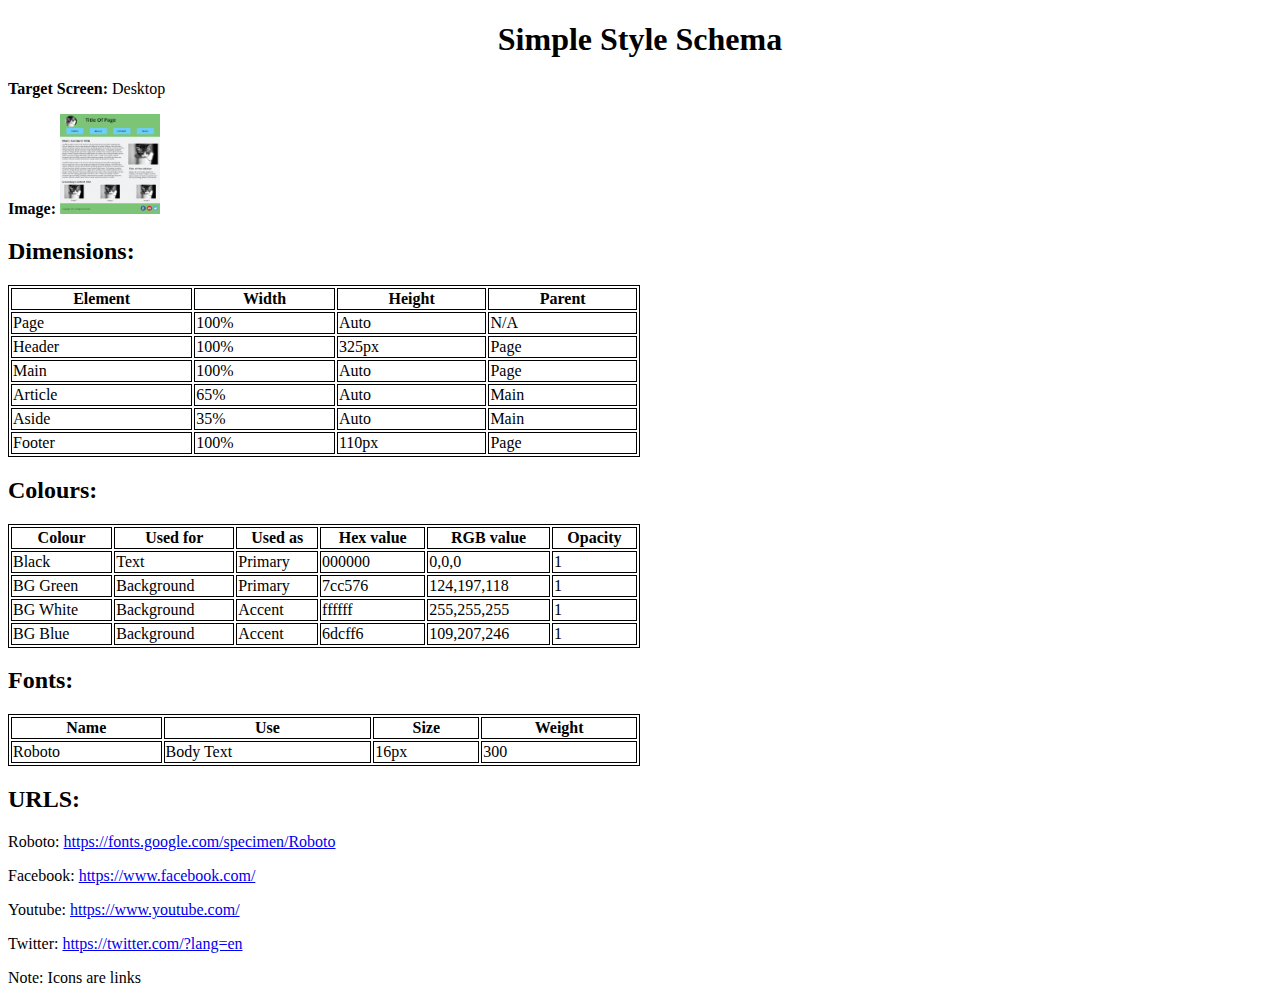
<file: assg-4/sss.html>
<!DOCTYPE html>
<html lang="en-ca">
<head>
	<title>Assignment 4 simple style schema</title>
	<style>
	header {
		text-align: center;
	}
	table, th, td {
  		border: 1px solid black;
  	}	
	</style>
</head>
<body>
	<!-- header start -->
	<header class="header" id="header"><h1>Simple Style Schema</h1>
	</header>
	<!-- header end-->
	<!--main start-->
	<main class="main" id="main">
		<!--start nav-->
		<nav>
			<!-- *******fix link*****-->
			<p><strong>Target Screen:</strong> Desktop</p>
			<p><strong>Image:</strong> <img src="img/webpage-mock-up.jpg" width="100" height="100" alt="Mockup image"></p>
		</nav>
		<!--end nav-->
		<!--start div-->
		<div>
			<h2>Dimensions:</h2>
			<table Style="width: 50%">
				<thead>
					<tr>
						<th>Element</th>
						<th>Width</th>
						<th>Height</th>
						<th>Parent</th>
					</tr>
				</thead>
				<tbody>
					<tr>
						<td>Page</td>
						<td>100%</td>
						<td>Auto</td>
						<td>N/A</td>
					</tr>
					<tr>
						<td>Header</td>
						<td>100%</td>
						<td>325px</td>
						<td>Page</td>
					</tr>
					<tr>
						<td>Main</td>
						<td>100%</td>
						<td>Auto</td>
						<td>Page</td>
					</tr>
					<tr>
						<td>Article</td>
						<td>65%</td>
						<td>Auto</td>
						<td>Main</td>
					</tr>
					<tr>
						<td>Aside</td>
						<td>35%</td>
						<td>Auto</td>
						<td>Main</td>
					</tr>
					<tr>
						<td>Footer</td>
						<td>100%</td>
						<td>110px</td>
						<td>Page</td>
					</tr>
				</tbody>
			</table>
		</div>
		<!--end div-->
		<!---start div 2-->
		<div>
			<h2>Colours:</h2>
			<table Style="width: 50%">
				<thead>
					<tr>
						<th>Colour</th>
						<th>Used for</th>
						<th>Used as</th>
						<th>Hex value</th>
						<th>RGB value</th>
						<th>Opacity</th>
					</tr>
				</thead>
				<tbody>
					<tr>
						<td>Black</td>
						<td>Text</td>
						<td>Primary</td>
						<td>000000</td>
						<td>0,0,0</td>
						<td>1</td>
					</tr>
					<tr>
						<td>BG Green</td>
						<td>Background</td>
						<td>Primary</td>
						<td>7cc576</td>
						<td>124,197,118</td>
						<td>1</td>
					</tr>
					<tr>
						<td>BG White</td>
						<td>Background</td>
						<td>Accent</td>
						<td>ffffff</td>
						<td>255,255,255</td>
						<td>1</td>
					</tr>
					<tr>
						<td>BG Blue</td>
						<td>Background</td>
						<td>Accent</td>
						<td>6dcff6</td>
						<td>109,207,246</td>
						<td>1</td>
					</tr>
				</tbody>
			</table>
		</div>
		<!--end div 2-->
		<!--start div 3-->
		<div>
			<h2>Fonts:</h2>
			<table Style="width: 50%">
				<thead>
					<tr>
						<th>Name</th>
						<th>Use</th>
						<th>Size</th>
						<th>Weight</th>
					</tr>
				</thead>
				<tbody>
					<tr>
						<td>Roboto</td>
						<td>Body Text</td>
						<td>16px</td>
						<td>300</td>
					</tr>
				</tbody>
			</table>
		</div>
		<!--end div 3-->
		<!--start nav 2-->
		<nav>
			<h2>URLS:</h2>
			<p>Roboto: <a href="https://fonts.google.com/specimen/Roboto">https://fonts.google.com/specimen/Roboto</a></p>
			<p>Facebook: <a href="https://www.facebook.com/">https://www.facebook.com/</a></p>
			<p>Youtube: <a href="https://www.youtube.com/">https://www.youtube.com/</a></p>
			<p>Twitter: <a href="https://twitter.com/?lang=en">https://twitter.com/?lang=en</a></p>
		</nav>
		<!--end nav 2-->
	</main>
	<!--end main-->
	<footer>
		<!--start div 4-->
		<div>
			<P>Note: Icons are links</P>
		</div>
		<!--end div 4-->
	</footer>
</body>
</html>
</file>
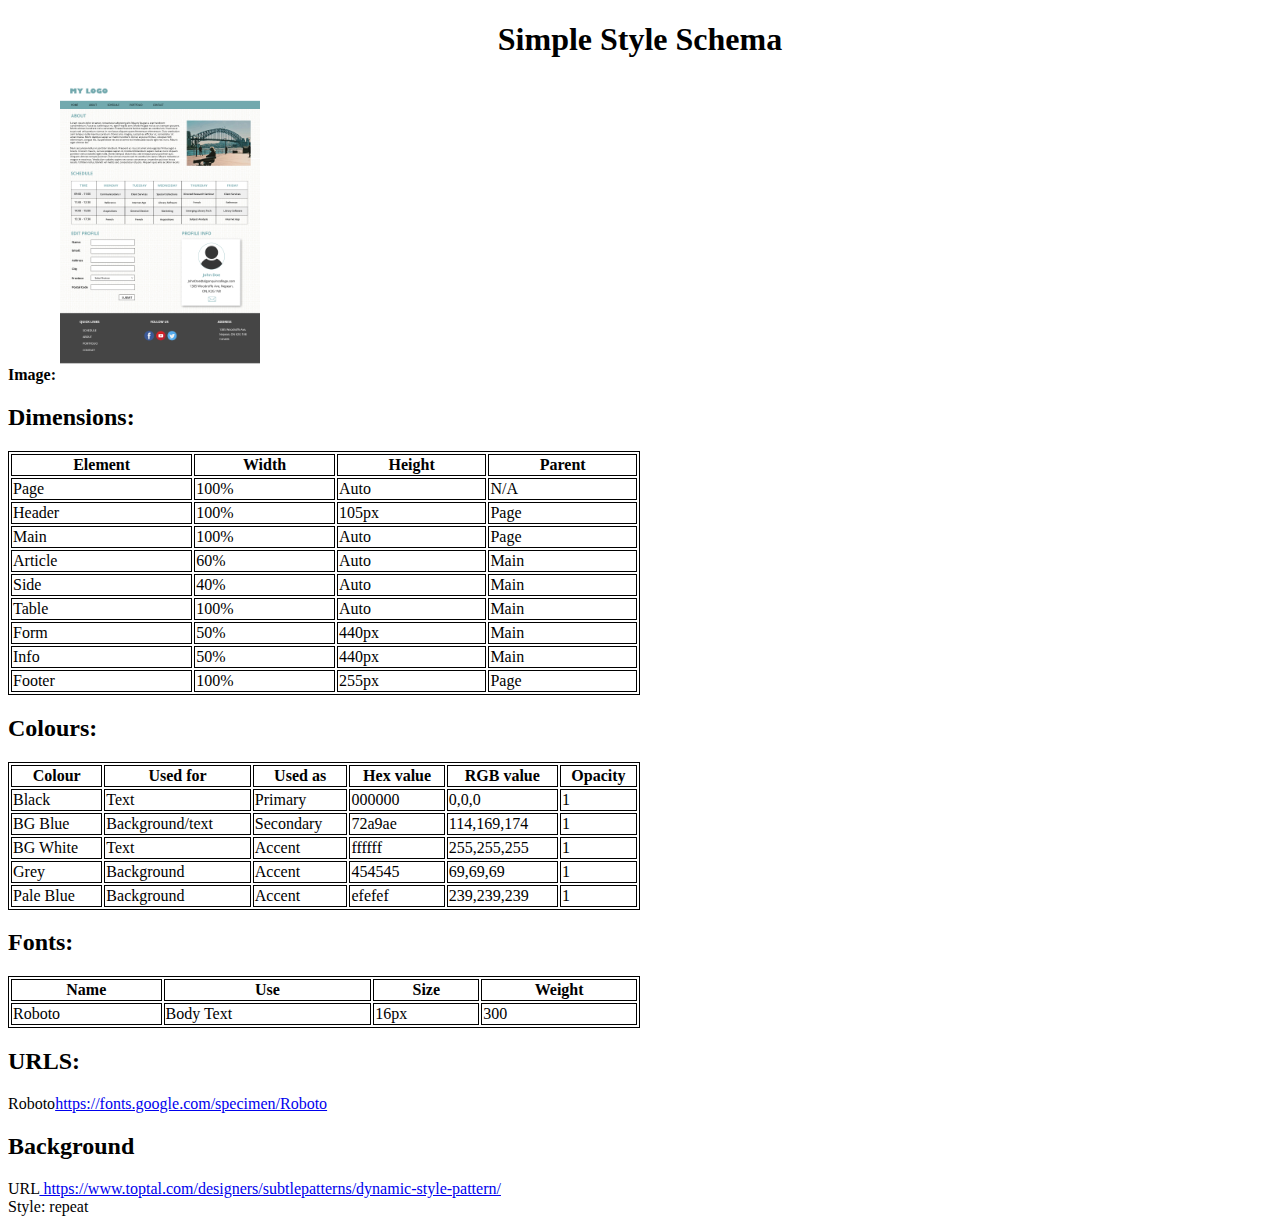
<file: final/sss.html>
<!DOCTYPE html>
<html lang="en-ca">
<head>
	<title>Simple Style Schema</title>
	<style>
	header {
		text-align: center;
	}
	table, th, td {
  		border: 1px solid black;
  	}	
	</style>
</head>
<body>
	<!-- header start -->
	<header class="header" id="header"><h1>Simple Style Schema</h1>
	</header>
	<!-- header end-->
	<!--main start-->
	<main class="main" id="main">
		<!--start nav-->
		<div>
			<!-- *******fix link*****-->
			<p><strong>Image:</strong> <img src="img/final-mockup.jpg" width="200" height="300"></p>
		</div>
		<!--end nav-->
		<!--start div-->
		<div>
			<h2>Dimensions:</h2>
			<table Style="width: 50%">
				<thead>
					<tr>
						<th>Element</th>
						<th>Width</th>
						<th>Height</th>
						<th>Parent</th>
					</tr>
				</thead>
				<tbody>
					<tr>
						<td>Page</td>
						<td>100%</td>
						<td>Auto</td>
						<td>N/A</td>
					</tr>
					<tr>
						<td>Header</td>
						<td>100%</td>
						<td>105px</td>
						<td>Page</td>
					</tr>
					<tr>
						<td>Main</td>
						<td>100%</td>
						<td>Auto</td>
						<td>Page</td>
					</tr>
					<tr>
						<td>Article</td>
						<td>60%</td>
						<td>Auto</td>
						<td>Main</td>
					</tr>
					<tr>
						<td>Side</td>
						<td>40%</td>
						<td>Auto</td>
						<td>Main</td>
					</tr>
					<tr>
						<td>Table</td>
						<td>100%</td>
						<td>Auto</td>
						<td>Main</td>
					</tr>
					<tr>
						<td>Form</td>
						<td>50%</td>
						<td>440px</td>
						<td>Main</td>
					</tr>
					<tr>
						<td>Info</td>
						<td>50%</td>
						<td>440px</td>
						<td>Main</td>
					<tr>
						<td>Footer</td>
						<td>100%</td>
						<td>255px</td>
						<td>Page</td>
					</tr>
				</tbody>
			</table>
		</div>
		<!--end div-->
		<!---start div 2-->
		<div>
			<h2>Colours:</h2>
			<table Style="width: 50%">
				<thead>
					<tr>
						<th>Colour</th>
						<th>Used for</th>
						<th>Used as</th>
						<th>Hex value</th>
						<th>RGB value</th>
						<th>Opacity</th>
					</tr>
				</thead>
				<tbody>
					<tr>
						<td>Black</td>
						<td>Text</td>
						<td>Primary</td>
						<td>000000</td>
						<td>0,0,0</td>
						<td>1</td>
					</tr>
					<tr>
						<td>BG Blue</td>
						<td>Background/text</td>
						<td>Secondary</td>
						<td>72a9ae</td>
						<td>114,169,174</td>
						<td>1</td>
					</tr>
					<tr>
						<td>BG White</td>
						<td>Text</td>
						<td>Accent</td>
						<td>ffffff</td>
						<td>255,255,255</td>
						<td>1</td>
					</tr>
					<tr>
						<td>Grey</td>
						<td>Background</td>
						<td>Accent</td>
						<td>454545</td>
						<td>69,69,69</td>
						<td>1</td>
					</tr>
					<tr>
						<td>Pale Blue</td>
						<td>Background</td>
						<td>Accent</td>
						<td>efefef</td>
						<td>239,239,239</td>
						<td>1</td>
					</tr>
				</tbody>
			</table>
		</div>
		<!--end div 2-->
		<!--start div 3-->
		<div>
			<h2>Fonts:</h2>
			<table Style="width: 50%">
				<thead>
					<tr>
						<th>Name</th>
						<th>Use</th>
						<th>Size</th>
						<th>Weight</th>
					</tr>
				</thead>
				<tbody>
					<tr>
						<td>Roboto</td>
						<td>Body Text</td>
						<td>16px</td>
						<td>300</td>
					</tr>
				</tbody>
			</table>
		</div>
		<!--end div 3-->
		<!--start nav 2-->
		<nav>
			<h2>URLS:</h2>
			<p>Roboto<a href="https://fonts.google.com/specimen/Roboto">https://fonts.google.com/specimen/Roboto</a></p>
		</nav>
		<!--end nav 2-->
	</main>
	<!--end main-->
	<footer>
		<!--start div 4-->
		<div>
			<h2>Background</h2>
			<p>URL<a href="https://www.toptal.com/designers/subtlepatterns/dynamic-style-pattern/"> https://www.toptal.com/designers/subtlepatterns/dynamic-style-pattern/</a><br>Style: repeat</p>
		</div>
		<!--end div 4-->
	</footer>
</body>
</html>
</file>
<file: assg-4/css/style.css>
.body {
		width: 960px;
		font-family: 'Roboto', sans-serif;
	}
	.header {
		background-color: #7cc576;
		height: 325px;
	}
	.logo {
		border-radius: 50%;
		float: left;
		margin: 20px;
	}
	.h1 {
		text-align: center;
		position: relative;
		top: 50px;
	}
	.head-box {
		text-align: center;
		background-color: #6dcff6;
		width: 17%;
		display: inline-block;
		margin: 15px;
		position: relative;
		top: 100px;
	}
	.main-box-1 {
		width: 65%;
		float: left;
	}
	.main-aside {
		width: 35%;
		float: right;
	}
	.secondary-content {
		width: 100%;
		display: inline-block;
		margin: 20px;
	}
	.column {
  		float: left;
  		width: 33.33%;
  	}
	.footer {
		background-color: #7cc576;
		height: 110px;
		width: 100%;
		float: left;
	}
	.icons {
		float: right;
	}
</file>
<file: final/css/style.css>
/* Custom, iPhone Retina */ 
    @media only screen and (min-width : 320px) {

    }

    /* Extra Small Devices, Phones */ 
    @media only screen and (min-width : 480px) {

    }

    /* Small Devices, Tablets */
    @media only screen and (min-width : 768px) {

    }

    /* Medium Devices, Desktops */
    @media only screen and (min-width : 992px) {

    }

    /* Large Devices, Wide Screens */
    @media only screen and (min-width : 1200px) {

    }

    /* Large Devices, Wide Screens */
    @media only screen and (max-width : 1200px) {

    }

    /* Medium Devices, Desktops */
    @media only screen and (max-width : 992px) {

    }

    /* Small Devices, Tablets */
    @media only screen and (max-width : 768px) {

    }

    /* Extra Small Devices, Phones */ 
    @media only screen and (max-width : 480px) {

    }

    /* Custom, iPhone Retina */ 
    @media only screen and (max-width : 320px) {

    }
	p {
		font-family: 'Roboto', sans-serif;
	}
	.header {
		width: 100%;
	}
	.main {
		width: 100%;
		background-image: url("../img/dynamic-style.png");
	}
	h1 {
		color: #72a9ae;
	}
	h2 {
		color: #72a9ae;
	}
	h3 {
		color: #ffffff;
	}
	.navigation {
		width: 100%;
		height: 35px;
		background-color: #72a9ae ;
	}
	.bar {
		margin-right: 100px;
		color: #000000;
	}
	.img {
		height: 300px;
		width: 30%;
		float: right;
		padding: 10px;
	}
	.img.hover {
		height: 500px;
		width: 50%;
	}
	table, td, th {
		border-collapse: collapse;
		border: 1px solid black;
		font-family: 'Roboto', sans-serif;
	}
	tr:nth-child(even) {
		background-color: #efefef;
	}
	.secondary {
		width: 80%;
		height: 440px;
		margin: auto;
	}
	.form {
		width: 50%;
		height: 440px;
		float: left;
		text-align: left;
	}
	input {
		float: right;
		margin-right: 45%;
	}
	select {
		float: right;
		margin-right: 45%;
		width: 175px;
	}
	.box {
		height: 400px;
		width: 300px;
		background-color: #ffffff;
		float: left;
		text-align: center;
		box-shadow: 0 4px 8px 0 rgba(0, 0, 0, 0.2), 0 6px 20px 0 rgba(0, 0, 0, 0.19);
	}
	.footer {
		width: 100% ;
		height: 255px ;
		background-color: #454545;
	}
	.container {
		width: 100%;
		height: 255px;
		margin: auto;
		padding: 10px;
	}
	.left {
		float: left;
		width: 33%;
		color: #ffffff;
	}
	.link {
		color: #ffffff;
	}
</file>
